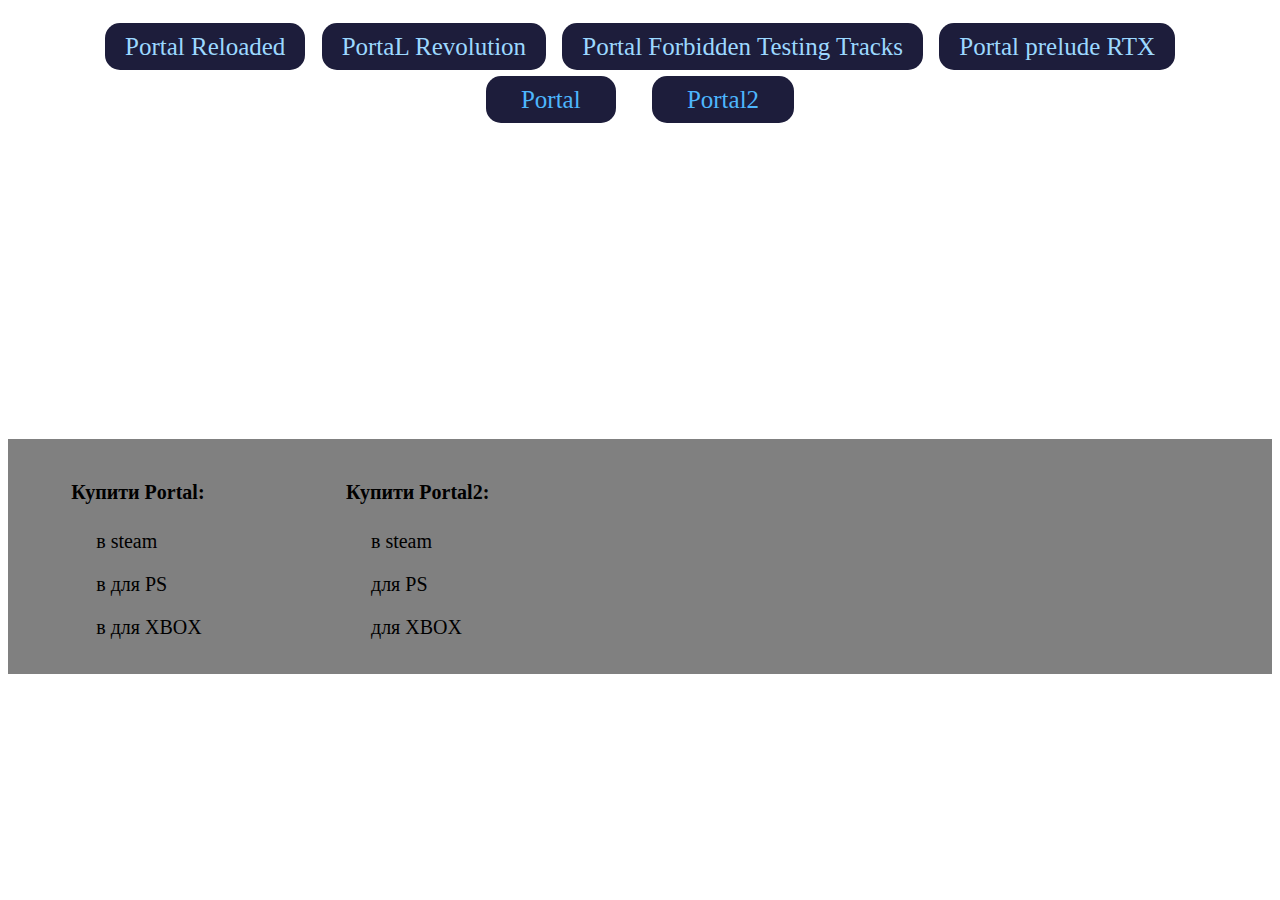
<file: tors1.html>
<html>
    <head>
        <title>Portal</title>
        <link rel="stylesheet" href="tors.css">
    </head>
    <body>
        <header>
                <p class="hedplesh2">⠀⠀⠀</p>
            
                
            <div class="heddiv2">
                <p>
                    <a class="hed2rad" href="#">Portal Reloaded</a>
                    <a class="hed2rad" href="#">PortaL Revolution</a>
                    <a class="hed2rad" href="#">Portal Forbidden Testing Tracks</a>
                    <a class="hed2rad" href="#">Portal prelude RTX</a>
                </p>
                <a class="hed1rad" href="#">Portal</a>
                <a class="hed1rad" href="#">Portal2</a>
                
            </div>
            <p class="hedplesh2">⠀⠀⠀</p>
            <p class="hedplesh">⠀⠀⠀</p>
            <p class="hedplesh">⠀⠀⠀</p>
            <p class="hedplesh">⠀⠀⠀</p>
            <p class="hedplesh">⠀⠀⠀</p>
            <p class="hedplesh">⠀⠀⠀</p>
            <p class="hedplesh">⠀⠀⠀</p>
            <p class="hedplesh">⠀⠀⠀</p>
            <p class="hedplesh">⠀⠀⠀</p>
            <p class="hedplesh">⠀⠀⠀</p>
            <p class="hedplesh">⠀⠀⠀</p>
            <p class="hedplesh">⠀⠀⠀</p>
            <p class="hedplesh">⠀⠀⠀</p>
            <p class="hedplesh">⠀⠀⠀</p>
            <p class="hedplesh">⠀⠀⠀</p>
            <p class="hedplesh">⠀⠀⠀</p>
            
        </header>
        <main>
            <div>
                 
            </div>
        </main>
        <footer>
            <article class="art1">
                <h4>Купити Portal:</h4>
                    <p><a href="https://store.steampowered.com/app/400/Portal/?l=ukrainian">в steam</a></p>
                    <p><a href="#">в для PS</a></p>
                    <p><a href="https://www.xbox.com/ru-RU/games/store/portal-still-alive/BR30GBNH63F9/0001">в для XBOX</a></p>
            </article>
            <article class="art2">
                <h4>Купити Portal2:</h4>
                    <p><a href="https://store.steampowered.com/app/620/Portal_2/?l=russian">в steam</a></p>
                    <p><a href="https://retromagaz.com/product/ps3-igra-portal-2-rus-ozv-bu?srsltid=AfmBOoq_vpxv55dSWv_XyVhqsilKfy0NpF4U0ckwjHQdFIhcSRTlRjDz">для PS</a></p>
                    <p><a href="https://www.xbox.com/ru-RU/games/store/portal-2/BT2B17V20D1P">для XBOX</a></p>
            </article>
        </footer>
        <script src="tors.js"></script>
    </body>
</html>
</file>
<file: tors.css>
#por_1:hover{
    text-decoration:underline;
    
}
#por_2:hover{
    text-decoration:underline;
}
#por_rel:hover{
    text-decoration:underline;
}
#por_rev:hover{
    text-decoration:underline;
}
#por_mod:hover{
    text-decoration:underline;
}


#porbay_1stm:hover{
    text-decoration:underline;
}
#porbay_1ps:hover{
    text-decoration:underline;
}
#porbay_1xb:hover{
    text-decoration:underline;
}


#porbay_2stm:hover{
    text-decoration:underline;
}
#porbay_2ps:hover{
    text-decoration:underline;
}
#porbay_2xb:hover{
    text-decoration:underline;
}







header h1 {
    color: rgb(171, 241, 255);
    text-align: center;
}

header .heddiv1{
    width: 30%;
    background:rgb(25, 25, 74);
    border-radius: 20px;
    margin-top: 0px;
    margin-left: 2%;
    padding-left: 8px;
    padding-right: 8px;
}

.hedplesh{
    font-size:10px ;
}

.hedplesh2{
    font-size:1%;
}

.opspor1{
    width: 50%;
}

.por1_povops{
    display: flex;
    margin-left: 2%;
}
/*rgb(24, 24, 102);*/

.pov_ops2{
    margin-left: 15%;
}

.pov_ops2_2{
    margin-left: 15%;
}

.pov_ops2_2 p{
    margin: -2px;
}

.pov_ops2 p{
    margin: 1px;
}

.portal1_img1{
    margin-left: 3%;
    margin-right: 3%;
}

.portal1_img1 img {
    margin: 0.5%;
    width: 32%;
}

a {
    text-decoration: none;
}

/*url("imageрув3.png")*/
.hed {
    background-image:url("imageрув3.png");
    background-size:cover;
    font-size: 25px;
    color: white;
}

header{
    font-size: 25px;
    color: white;
}

.hed1rad{
    padding: 10px;
    padding-left:35px ;
    padding-right:35px ;
    background:rgb(29, 29, 59)  ;
    color: rgb(77, 182, 253);
    border-radius: 15px;
    margin: 15px;
    
}

.hed2rad{
    padding: 10px;
    padding-left:20px ;
    padding-right:20px ;
    background:rgb(29, 29, 59)  ;
    color: rgb(156, 216, 255);
    border-radius: 15px;
    margin: 5px;
}

.heddiv2{
    text-align: center;
}

footer {
    background: grey;
    color: black;
    display: flex;
    font-size: 20px;
}

footer article {
    margin: 15px;
}

footer article p {
    margin-left: 25px;
}

footer a {
    color: black;
}

.art1{
    color: black;
    margin-left: 5%;
}

.art2{
    
    margin-left: 10%;
    
}
</file>
